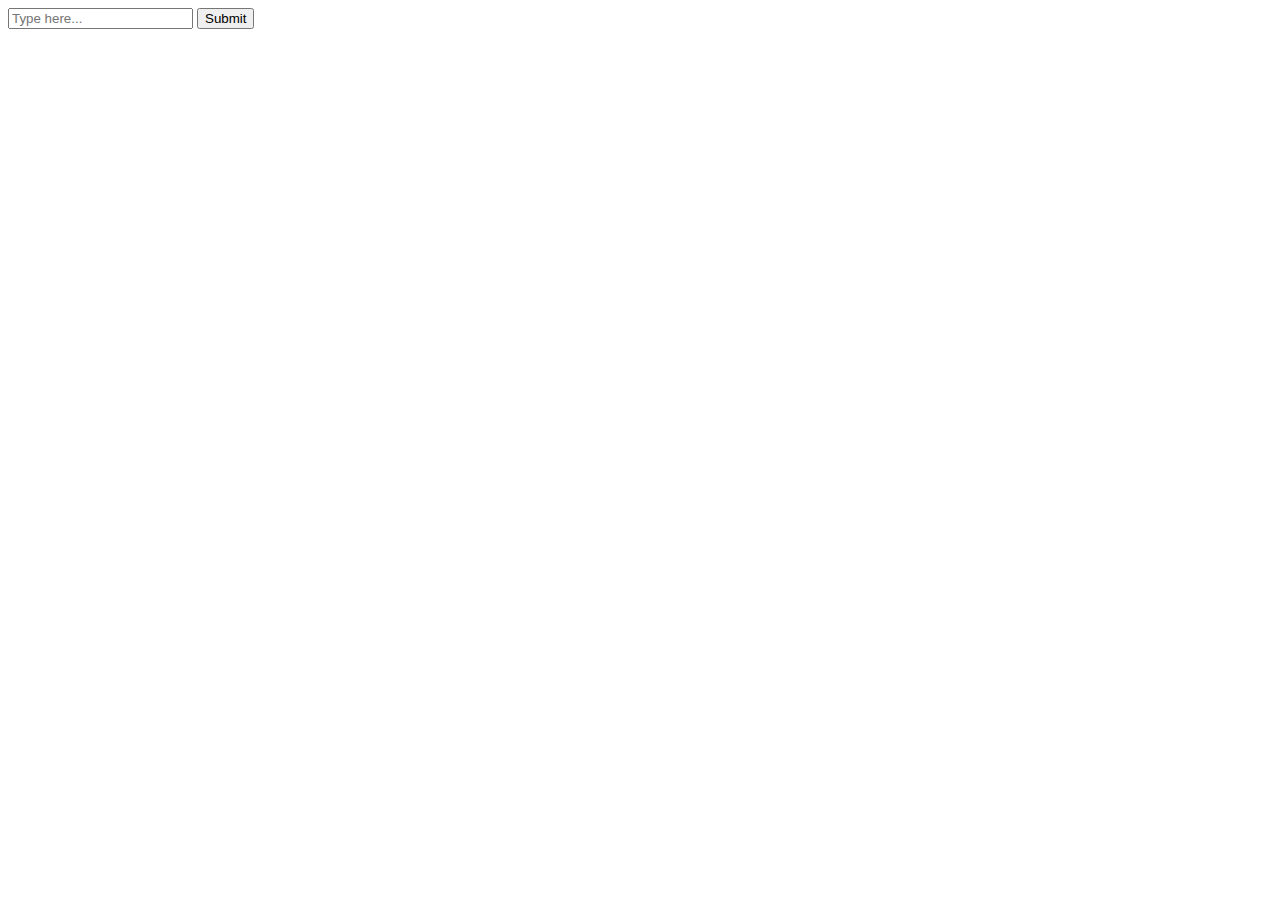
<file: behavioral-biometrics/frontend/index.html>
<!DOCTYPE html>
<html>
<head><title>User Login</title></head>
<body>
  <input type="text" id="inputField" placeholder="Type here..." />
  <button onclick="sendData()">Submit</button>
  <p id="result"></p>
  <script src="script.js"></script>
</body>
</html>
</file>
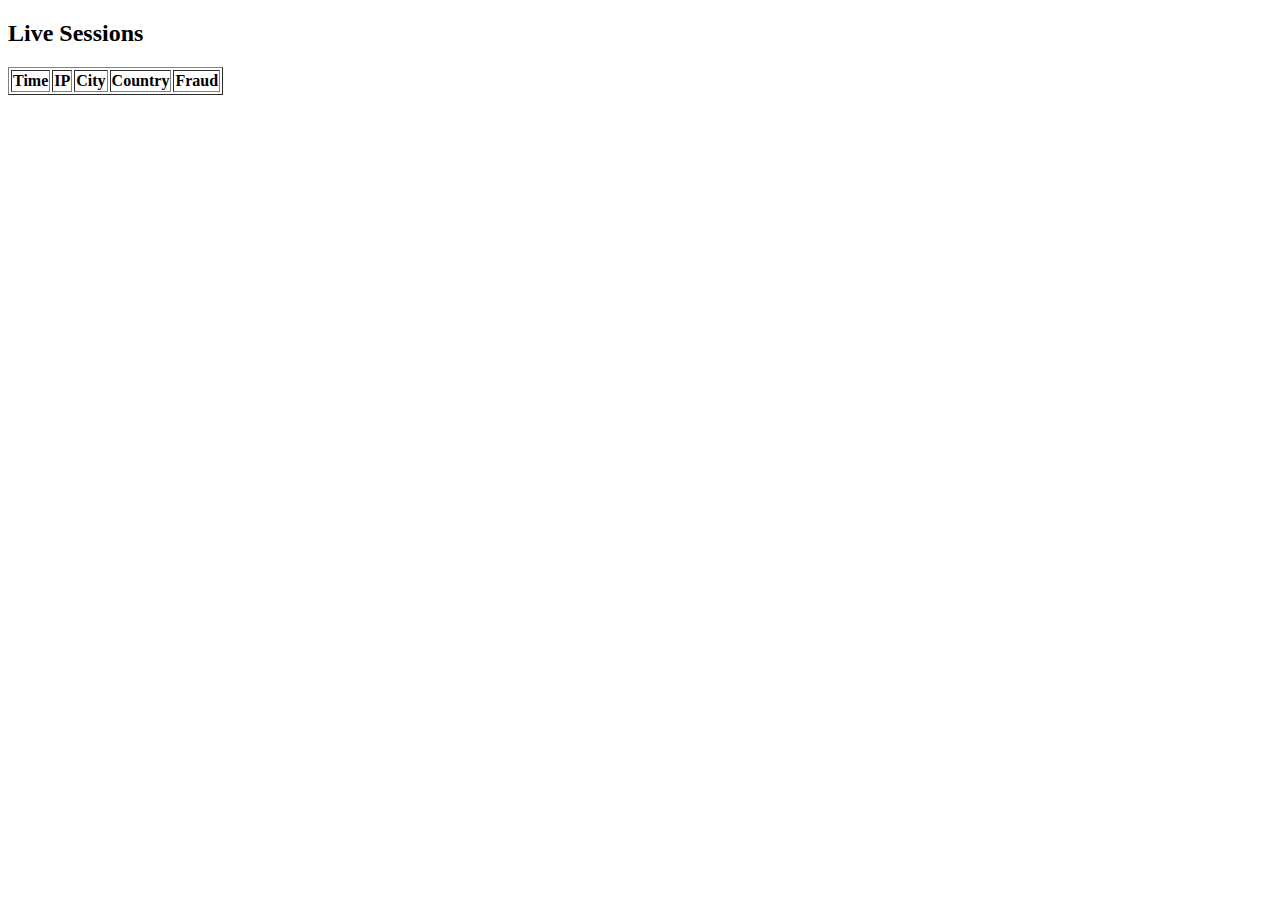
<file: behavioral-biometrics/frontend/admin_dashboard.html>
<!DOCTYPE html>
<html>
<head><title>Fraud Monitoring</title></head>
<body>
<h2>Live Sessions</h2>
<table border="1" id="logTable"><tr>
<th>Time</th><th>IP</th><th>City</th><th>Country</th><th>Fraud</th></tr></table>
<script>
setInterval(() => {
    fetch('http://127.0.0.1:5000/logs')
        .then(res => res.json())
        .then(logs => {
            const table = document.getElementById('logTable');
            table.innerHTML = "<tr><th>Time</th><th>IP</th><th>City</th><th>Country</th><th>Fraud</th></tr>";
            logs.forEach(row => {
                table.innerHTML += `<tr>
                    <td>${row.time}</td><td>${row.ip}</td><td>${row.city}</td><td>${row.country}</td><td>${row.fraud ? "Yes" : "No"}</td>
                </tr>`;
            });
        });
    });
</script>
</body>
</html>
</file>
